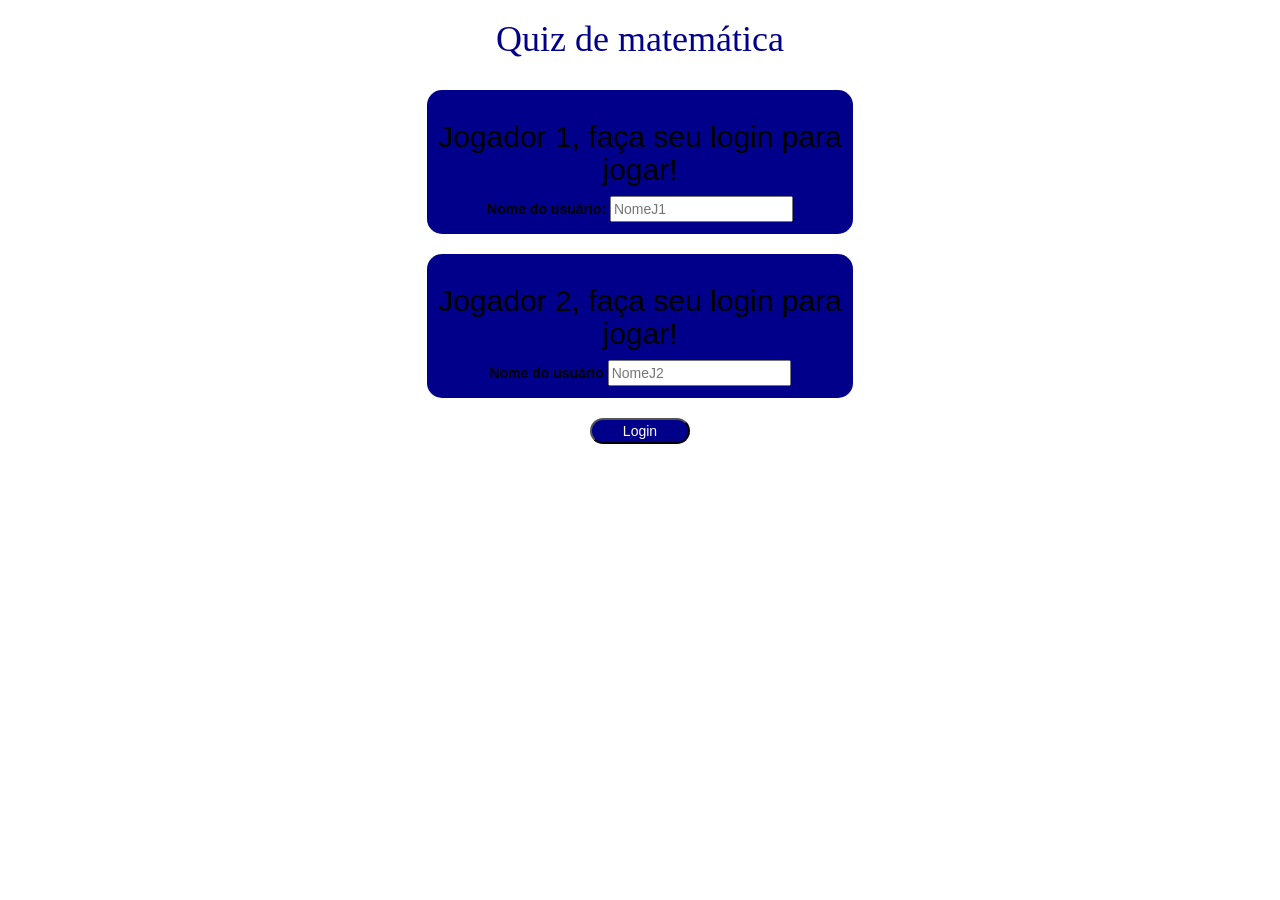
<file: index.html>
<html>
    <head>
        <title>Game: Math Quiz</title>
        <meta name="viewport" content="width=device-width, initial-scale=1">
        <link rel="stylesheet" href="https://maxcdn.bootstrapcdn.com/bootstrap/3.4.0/css/bootstrap.min.css">
        <script src="https://ajax.googleapis.com/ajax/libs/jquery/3.4.1/jquery.min.js"></script>
        <script src="https://maxcdn.bootstrapcdn.com/bootstrap/3.4.0/js/bootstrap.min.js"></script>
        <link rel="stylesheet" type="text/css" href="game.css">
        <script src="game_login.js"></script>
    </head>

    <body class="background">
        <center>
        <h1 class="styleh1">Quiz de matemática</h1>
        <br>
        <div class="col-lg-4 col-sm-8 col-xs-11 login_div1">
            <h2>Jogador 1, faça seu login para jogar!</h2>
            <label>Nome do usuário:</label>
            <input type="text" id="jogador1" class="caixaTexto" placeholder="NomeJ1">
            <br>
        </div>
        <br>
        <div class="col-lg-4 col-sm-8 col-xs-11 login_div2">
            <h2>Jogador 2, faça seu login para jogar!</h2>
            <label>Nome do usuário</label>
            <input type="text" id="jogador2" class="caixaTexto" placeholder="NomeJ2">
            <br>
        </div>
        <br>
        <button id="botaoLogin" onclick="adduse()" class="stylebutton">Login</button>

        </center>

    </body>


</html>
</file>
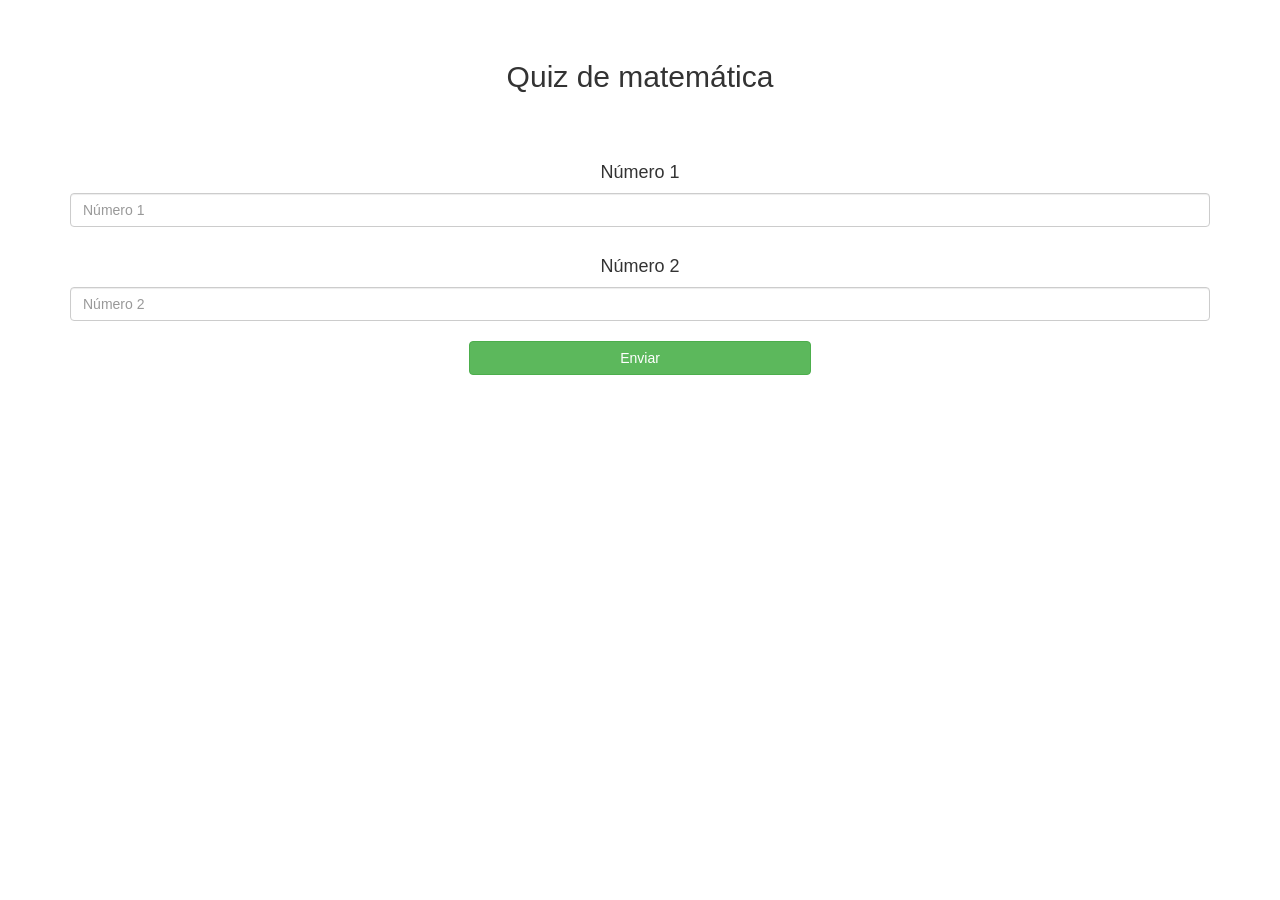
<file: gamepage.html>
<html>
    <head>
        <title>Game: Math Quiz</title>
        <meta name="viewport" content="width=device-width, initial-scale=1">
        <link rel="stylesheet" href="https://maxcdn.bootstrapcdn.com/bootstrap/3.4.0/css/bootstrap.min.css">
        <script src="https://ajax.googleapis.com/ajax/libs/jquery/3.4.1/jquery.min.js"></script>
        <script src="https://maxcdn.bootstrapcdn.com/bootstrap/3.4.0/js/bootstrap.min.js"></script>
        <link rel="stylesheet" type="text/css" href="game.css">
        <script src="gamepage.js"></script>
    </head>
    <body>
        <h4 id="player11_name"></h4> <span id="player1_score"></span>
        <br>
        <h4 id="player22_name"></h4> <span id="player2_score"></span>

        <div class="container">
            <center>
                <h2>Quiz de matemática</h2>
                <h3 id="player_question"></h3>
                <h3 id="player_answer"></h3>

                <div id="output" class="col-lg-6"> </div>
                <br>
                <br>

                <h4>Número 1</h4>
                <input type="text" id="number1" class="form-control" placeholder="Número 1">
                <br>

                <h4>Número 2</h4>
                <input type="text" id="number2" class="form-control" placeholder="Número 2">
                <br>
                
                <button onclick="send()" class="btn btn-success" style="width: 30%;">Enviar</button>

            </center>
        </div>


    </body>

</html>
</file>
<file: game.css>
.login_div1 , .login_div2 
{ 
background: darkblue; 
padding: 10px;
float: none;
border-radius: 15px; 
color: black;
}

.background
{
background-image: url("https://png.pngtree.com/background/20210712/original/pngtree-cute-hand-drawn-style-mathematics-education-pink-background-picture-image_1176711.jpg");

}

.styleh1
{
color:darkblue;
font-family: fantasy;
}

.stylebutton
{
width: 100px;
background: darkblue;
color: white;

border-radius: 20px;
}
</file>
